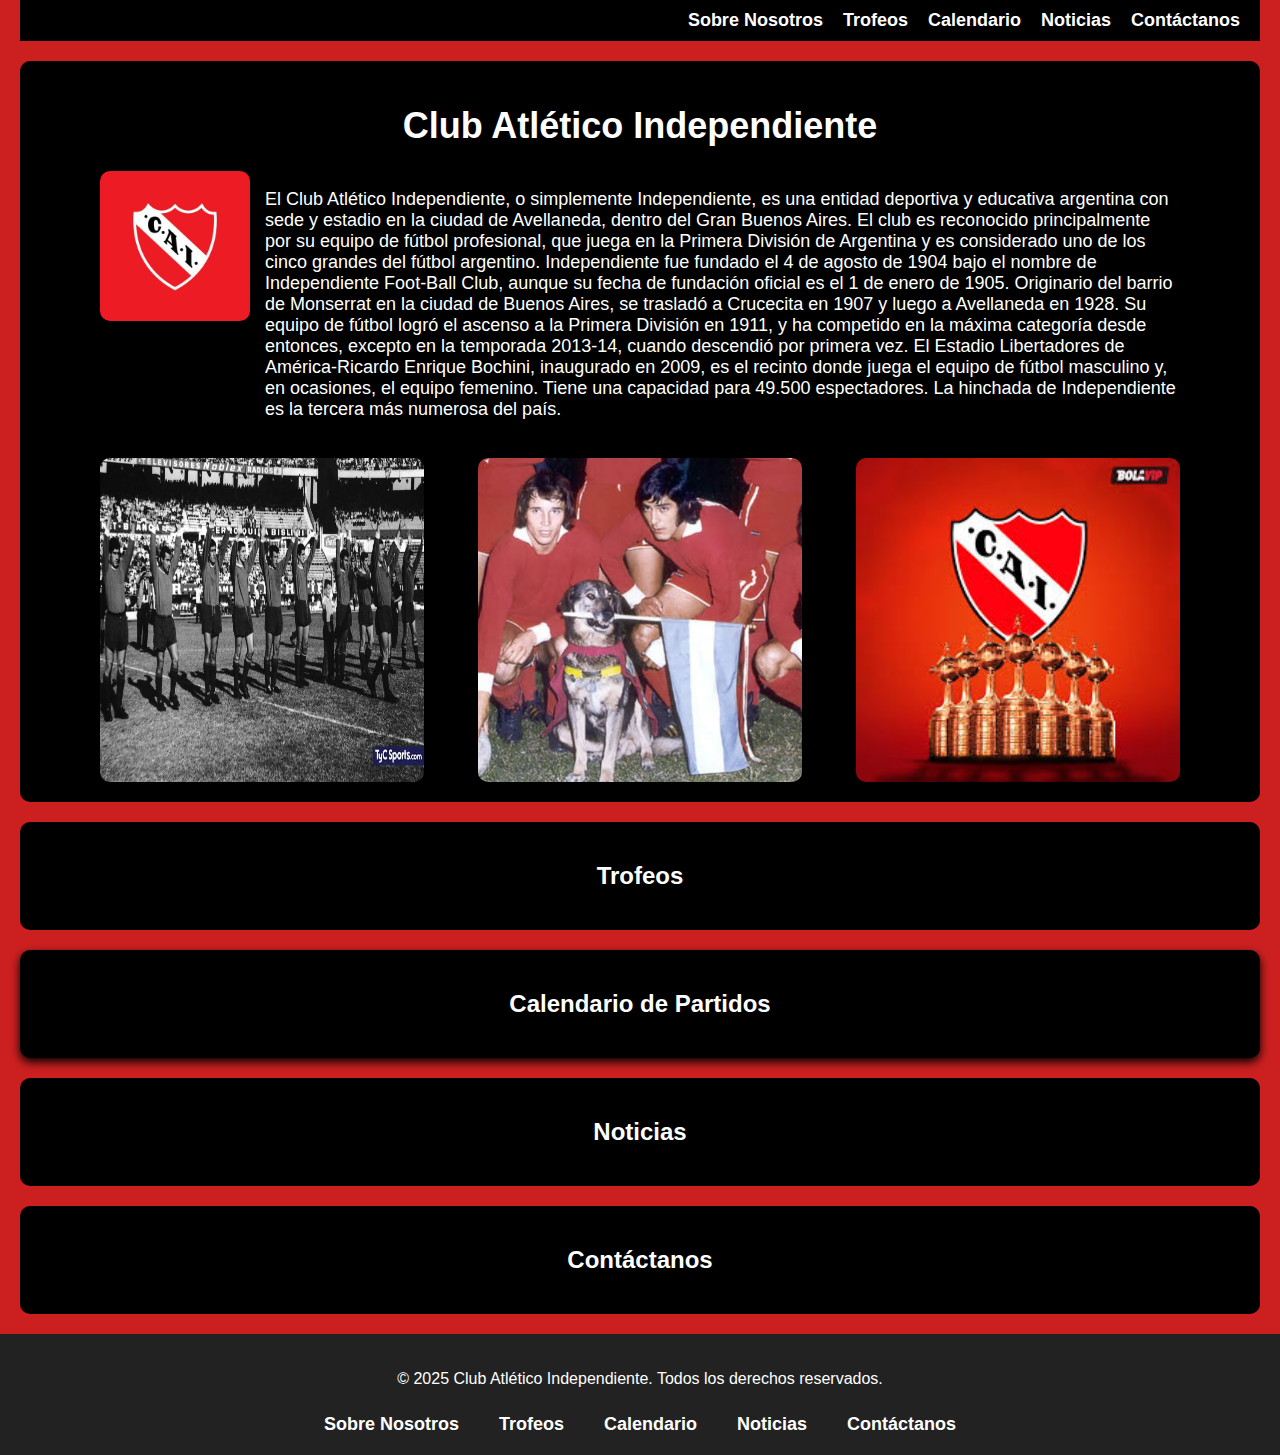
<file: index.html>
<!DOCTYPE html>
<html lang="es">
<head>
  <meta charset="UTF-8">
  <meta name="viewport" content="width=device-width, initial-scale=1.0">
  <title>Club Atlético Independiente</title>
  <link rel="stylesheet" href="style.css">
  <!-- Google tag (gtag.js) -->
  <script async src="https://www.googletagmanager.com/gtag/js?id=G-3252NCSRQ7"></script>
  <script>
    window.dataLayer = window.dataLayer || [];
    function gtag(){dataLayer.push(arguments);}
    gtag('js', new Date());
  
    gtag('config', 'G-3252NCSRQ7');
  </script>
</head>
<body>
  <header>
    <div class="logo"></div>
    <nav>
      <a href="#sobreNosotros">Sobre Nosotros</a>
      <a href="#trofeos">Trofeos</a>
      <a href="#calendario">Calendario</a>
      <a href="#noticias">Noticias</a>
      <a href="#contacto">Contáctanos</a>
    </nav>
  </header>
  
  <main>
        <section id="sobreNosotros">
      <h1>Club Atlético Independiente</h1>
      <div class="section-content active">
        <div class="content">
          <img src="CAI.jpeg" alt="Escudo de Independiente" class="cai-image">
          <p>
            El Club Atlético Independiente, o simplemente Independiente, es una entidad deportiva y educativa argentina con sede y estadio en la ciudad de Avellaneda, dentro del Gran Buenos Aires.  
            El club es reconocido principalmente por su equipo de fútbol profesional, que juega en la Primera División de Argentina y es considerado uno de los cinco grandes del fútbol argentino.  
            Independiente fue fundado el 4 de agosto de 1904 bajo el nombre de Independiente Foot-Ball Club, aunque su fecha de fundación oficial es el 1 de enero de 1905.  
            Originario del barrio de Monserrat en la ciudad de Buenos Aires, se trasladó a Crucecita en 1907 y luego a Avellaneda en 1928.  
            Su equipo de fútbol logró el ascenso a la Primera División en 1911, y ha competido en la máxima categoría desde entonces, excepto en la temporada 2013-14, cuando descendió por primera vez.  
            El Estadio Libertadores de América-Ricardo Enrique Bochini, inaugurado en 2009, es el recinto donde juega el equipo de fútbol masculino y, en ocasiones, el equipo femenino.  
            Tiene una capacidad para 49.500 espectadores. La hinchada de Independiente es la tercera más numerosa del país.
          </p>
        </div>

        <div class="image-gallery">
          <img src="fundacion.jpeg" alt="Fundación de Independiente">
          <img src="perro.jpeg" alt="Mascota de Independiente">
          <img src="libertadores.jpeg" alt="Independiente y la Libertadores">
        </div>
      </div>
    </section>

    <section id="trofeos">
      <h2>Trofeos</h2>
      <div class="section-content">
        <p>
          El Club Atlético Independiente ha obtenido numerosos títulos nacionales e internacionales que lo han consagrado como uno de los clubes más grandes de América y del mundo.  
          Entre sus logros más destacados se encuentran:
        </p>
        <ul class="trofeos-info">
          <li>
            <strong>7 Copas Libertadores:</strong> Independiente ostenta el récord de más Copas Libertadores ganadas, con títulos en los años 1964, 1965, 1972, 1973, 1974, 1975 y 1984. La racha de cuatro títulos consecutivos (1972-1975) es una hazaña que no ha sido igualada por ningún otro club.
          </li>
          <li>
            <strong>2 Copas Intercontinentales:</strong> El club ha ganado dos Copas Intercontinentales, en 1973 (venciendo a Juventus) y en 1984 (venciendo a Liverpool), consolidando su reputación internacional.
          </li>
          <li>
            <strong>2 Copas Sudamericanas:</strong> Independiente se coronó campeón de la Copa Sudamericana en 2010 y 2017, reafirmando su dominio a nivel continental.
          </li>
          <li>
            <strong>1 Recopa Sudamericana:</strong> El club se coronó campeón de la Recopa Sudamericana en 1995.
          </li>
          <li>
            <strong>16 Campeonatos de Primera División:</strong> Independiente ha ganado numerosos campeonatos de liga a nivel nacional, siendo uno de los equipos más laureados de Argentina.
          </li>
          <li>
            <strong>Otros títulos internacionales:</strong> El club ha ganado varias competencias adicionales, incluyendo la Copa Suruga Bank (2018), Copas Interamericanas y Copas Aldao.
          </li>
        </ul>
        

        <div class="trofeos-gallery">
          <img src="libertadores1.jpeg" alt="Copa Libertadores">
          <img src="sudamericana.jpeg" alt="Copa Sudamericana">
          <img src="recopa94.jpeg" alt="Recopa Sudamericana">
        </div>
      </div>
    </section>
    
    <section id="calendario">
      <h2>Calendario de Partidos</h2>
      <div class="section-content">
        <ul class="partidos">
          <li><strong>Sábado 8/2 - 20:15</strong> - River <span>-</span> Independiente</li>
          <li><strong>Miércoles 12/2 - 19:15</strong> - Independiente <span>-</span> Vélez</li>
          <li><strong>Lunes 17/12 - 19:15</strong> - Platense <span>-</span> Independiente</li>
          <li><strong>Sábado 22/2 - 17:00</strong> - Independiente <span>-</span> Instituto</li>
          <li><strong>Domingo 2/3 - 21:00</strong> - Banfield <span>-</span> Independiente</li>
          <li><strong>Sábado 8/3 - 17:00</strong> - San Lorenzo <span>-</span> Independiente</li>
          <li><strong>Domingo 16/3 - 16:00</strong> - Independiente <span>-</span> Racing</li>
        </ul>
      </div>
    </section>

    <section id="noticias">
      <h2>Noticias</h2>
      <div class="section-content">
        <ul class="noticias-list">
          <li>
            <a href="#" data-url="https://www.tycsports.com/liga-profesional-de-futbol/independiente-vs-gimnasia-en-vivo-hora-donde-ver-y-formaciones-id632109.html" class="news-link">
              Independiente vence a Gimnasia y se afinza en la punta del grupo B
            </a>
          </li>
          <li>
            <a href="#" data-url="https://www.ole.com.ar/independiente/independiente-estadio-proyecto-rojo-ampliacion-cancha_0_R2XPrDIlMU.html" class="news-link">
              Independiente planea aumentar la capacidad del estadio
            </a>
          </li>
          <li>
            <a href="#" data-url="https://tntsports.com.ar/ligaprofesional/vaccari-picanteo-a-river-antes-del-clasico-me-estan-20250203-0004.html" class="news-link">
              Vaccari expresa la llegada del clásico contra River con ansias
            </a>
          </li>
        </ul>
        <div class="news-container">
          <iframe id="news-frame" src="" frameborder="0"></iframe>
        </div>
      </div>
    </section>
   
    <section id="contacto">
      <h2>Contáctanos</h2>
      <div class="section-content">
        <p>
          Para más información, contáctanos a través del siguiente correo: 
          <a href="mailto:contacto@independiente.com">contacto@independiente.com</a>
        </p>
      </div>
    </section>
  </main>
  
  <footer>
    <div class="container">
      <p>&copy; 2025 Club Atlético Independiente. Todos los derechos reservados.</p>
      <nav>
        <a href="#sobreNosotros">Sobre Nosotros</a>
        <a href="#trofeos">Trofeos</a>
        <a href="#calendario">Calendario</a>
        <a href="#noticias">Noticias</a>
        <a href="#contacto">Contáctanos</a>
      </nav>
    </div>
  </footer>
  
  <script>
    document.querySelectorAll('.news-link').forEach(link => {
      link.addEventListener('click', function(e) {
        e.preventDefault();
        const url = this.getAttribute('data-url');
        document.getElementById('news-frame').src = url;
        document.getElementById('news-frame').scrollIntoView({ behavior: 'smooth' });
      });
    });

    document.querySelectorAll('section').forEach(section => {
      const header = section.querySelector('h1, h2');
      const content = section.querySelector('.section-content');
  
      if (section.id !== 'sobreNosotros') {
        content.classList.remove('active');
      }
      header.style.cursor = 'pointer';
      header.addEventListener('click', () => {
        content.classList.toggle('active');
      });
    });

    document.querySelectorAll('nav a[href^="#"]').forEach(link => {
      link.addEventListener('click', function(e) {

        const targetId = this.getAttribute('href').substring(1);
        const targetSection = document.getElementById(targetId);
        if (targetSection) {
          const content = targetSection.querySelector('.section-content');
          if (content && !content.classList.contains('active')) {
            content.classList.add('active');
          }

          targetSection.scrollIntoView({ behavior: 'smooth' });
        }
      });
    });
  </script>
</body>
</html>
</file>
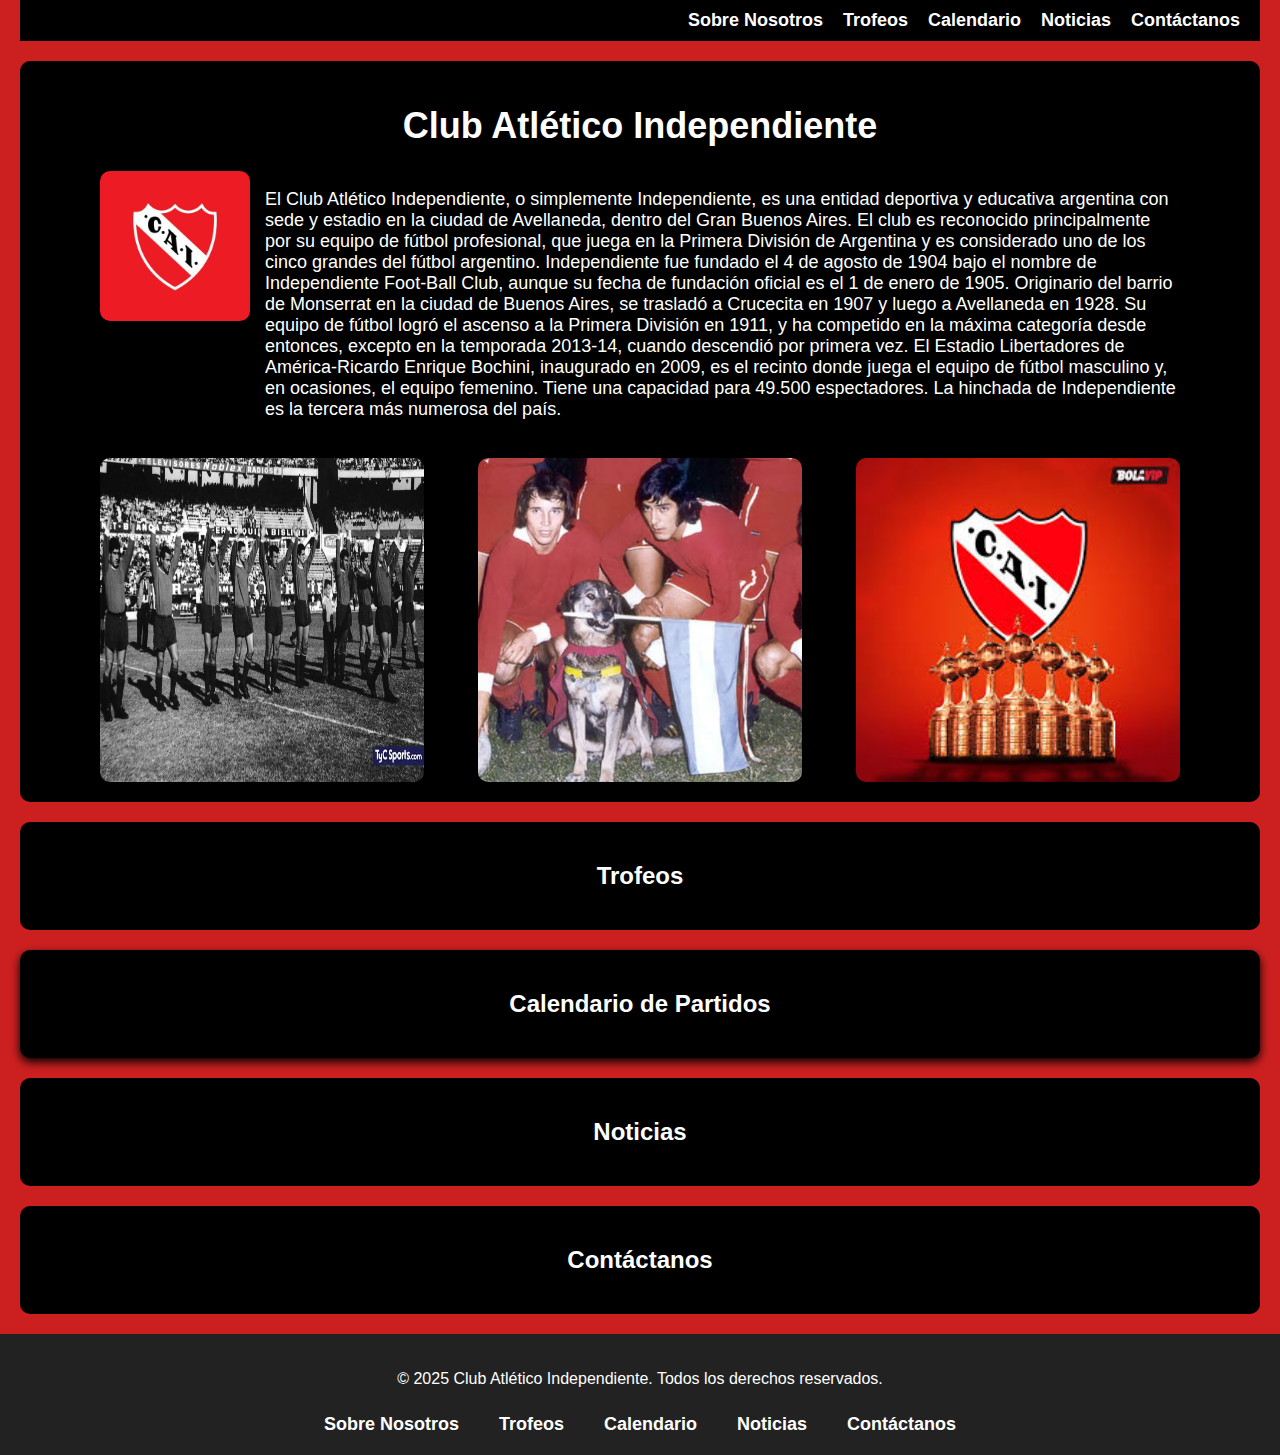
<file: Mi pimer proyecto/index.html>
<!DOCTYPE html>
<html lang="es">
<head>
  <meta charset="UTF-8">
  <meta name="viewport" content="width=device-width, initial-scale=1.0">
  <title>Club Atlético Independiente</title>
  <link rel="stylesheet" href="style.css">
</head>
<body>
  <header>
    <div class="logo"></div>
    <nav>
      <a href="#sobreNosotros">Sobre Nosotros</a>
      <a href="#trofeos">Trofeos</a>
      <a href="#calendario">Calendario</a>
      <a href="#noticias">Noticias</a>
      <a href="#contacto">Contáctanos</a>
    </nav>
  </header>
  
  <main>
        <section id="sobreNosotros">
      <h1>Club Atlético Independiente</h1>
      <div class="section-content active">
        <div class="content">
          <img src="CAI.jpeg" alt="Escudo de Independiente" class="cai-image">
          <p>
            El Club Atlético Independiente, o simplemente Independiente, es una entidad deportiva y educativa argentina con sede y estadio en la ciudad de Avellaneda, dentro del Gran Buenos Aires.  
            El club es reconocido principalmente por su equipo de fútbol profesional, que juega en la Primera División de Argentina y es considerado uno de los cinco grandes del fútbol argentino.  
            Independiente fue fundado el 4 de agosto de 1904 bajo el nombre de Independiente Foot-Ball Club, aunque su fecha de fundación oficial es el 1 de enero de 1905.  
            Originario del barrio de Monserrat en la ciudad de Buenos Aires, se trasladó a Crucecita en 1907 y luego a Avellaneda en 1928.  
            Su equipo de fútbol logró el ascenso a la Primera División en 1911, y ha competido en la máxima categoría desde entonces, excepto en la temporada 2013-14, cuando descendió por primera vez.  
            El Estadio Libertadores de América-Ricardo Enrique Bochini, inaugurado en 2009, es el recinto donde juega el equipo de fútbol masculino y, en ocasiones, el equipo femenino.  
            Tiene una capacidad para 49.500 espectadores. La hinchada de Independiente es la tercera más numerosa del país.
          </p>
        </div>

        <div class="image-gallery">
          <img src="fundacion.jpeg" alt="Fundación de Independiente">
          <img src="Perro.jpeg" alt="Mascota de Independiente">
          <img src="libertadores.jpeg" alt="Independiente y la Libertadores">
        </div>
      </div>
    </section>

    <section id="trofeos">
      <h2>Trofeos</h2>
      <div class="section-content">
        <p>
          El Club Atlético Independiente ha obtenido numerosos títulos nacionales e internacionales que lo han consagrado como uno de los clubes más grandes de América y del mundo.  
          Entre sus logros más destacados se encuentran:
        </p>
        <ul class="trofeos-info">
          <li>
            <strong>7 Copas Libertadores:</strong> Independiente ostenta el récord de más Copas Libertadores ganadas, con títulos en los años 1964, 1965, 1972, 1973, 1974, 1975 y 1984. La racha de cuatro títulos consecutivos (1972-1975) es una hazaña que no ha sido igualada por ningún otro club.
          </li>
          <li>
            <strong>2 Copas Intercontinentales:</strong> El club ha ganado dos Copas Intercontinentales, en 1973 (venciendo a Juventus) y en 1984 (venciendo a Liverpool), consolidando su reputación internacional.
          </li>
          <li>
            <strong>2 Copas Sudamericanas:</strong> Independiente se coronó campeón de la Copa Sudamericana en 2010 y 2017, reafirmando su dominio a nivel continental.
          </li>
          <li>
            <strong>1 Recopa Sudamericana:</strong> El club se coronó campeón de la Recopa Sudamericana en 1995.
          </li>
          <li>
            <strong>16 Campeonatos de Primera División:</strong> Independiente ha ganado numerosos campeonatos de liga a nivel nacional, siendo uno de los equipos más laureados de Argentina.
          </li>
          <li>
            <strong>Otros títulos internacionales:</strong> El club ha ganado varias competencias adicionales, incluyendo la Copa Suruga Bank (2018), Copas Interamericanas y Copas Aldao.
          </li>
        </ul>
        

        <div class="trofeos-gallery">
          <img src="libertadores1.jpeg" alt="Copa Libertadores">
          <img src="sudamericana.jpeg" alt="Copa Sudamericana">
          <img src="recopa94.jpeg" alt="Recopa Sudamericana">
        </div>
      </div>
    </section>
    
    <section id="calendario">
      <h2>Calendario de Partidos</h2>
      <div class="section-content">
        <ul class="partidos">
          <li><strong>Sábado 8/2 - 20:15</strong> - River <span>-</span> Independiente</li>
          <li><strong>Miércoles 12/2 - 19:15</strong> - Independiente <span>-</span> Vélez</li>
          <li><strong>Lunes 17/12 - 19:15</strong> - Platense <span>-</span> Independiente</li>
          <li><strong>Sábado 22/2 - 17:00</strong> - Independiente <span>-</span> Instituto</li>
          <li><strong>Domingo 2/3 - 21:00</strong> - Banfield <span>-</span> Independiente</li>
          <li><strong>Sábado 8/3 - 17:00</strong> - San Lorenzo <span>-</span> Independiente</li>
          <li><strong>Domingo 16/3 - 16:00</strong> - Independiente <span>-</span> Racing</li>
        </ul>
      </div>
    </section>

    <section id="noticias">
      <h2>Noticias</h2>
      <div class="section-content">
        <ul class="noticias-list">
          <li>
            <a href="#" data-url="https://www.tycsports.com/liga-profesional-de-futbol/independiente-vs-gimnasia-en-vivo-hora-donde-ver-y-formaciones-id632109.html" class="news-link">
              Independiente vence a Gimnasia y se afinza en la punta del grupo B
            </a>
          </li>
          <li>
            <a href="#" data-url="https://www.ole.com.ar/independiente/independiente-estadio-proyecto-rojo-ampliacion-cancha_0_R2XPrDIlMU.html" class="news-link">
              Independiente planea aumentar la capacidad del estadio
            </a>
          </li>
          <li>
            <a href="#" data-url="https://tntsports.com.ar/ligaprofesional/vaccari-picanteo-a-river-antes-del-clasico-me-estan-20250203-0004.html" class="news-link">
              Vaccari expresa la llegada del clásico contra River con ansias
            </a>
          </li>
        </ul>
        <div class="news-container">
          <iframe id="news-frame" src="" frameborder="0"></iframe>
        </div>
      </div>
    </section>
   
    <section id="contacto">
      <h2>Contáctanos</h2>
      <div class="section-content">
        <p>
          Para más información, contáctanos a través del siguiente correo: 
          <a href="mailto:contacto@independiente.com">contacto@independiente.com</a>
        </p>
      </div>
    </section>
  </main>
  
  <footer>
    <div class="container">
      <p>&copy; 2025 Club Atlético Independiente. Todos los derechos reservados.</p>
      <nav>
        <a href="#sobreNosotros">Sobre Nosotros</a>
        <a href="#trofeos">Trofeos</a>
        <a href="#calendario">Calendario</a>
        <a href="#noticias">Noticias</a>
        <a href="#contacto">Contáctanos</a>
      </nav>
    </div>
  </footer>
  
  <script>
    document.querySelectorAll('.news-link').forEach(link => {
      link.addEventListener('click', function(e) {
        e.preventDefault();
        const url = this.getAttribute('data-url');
        document.getElementById('news-frame').src = url;
        document.getElementById('news-frame').scrollIntoView({ behavior: 'smooth' });
      });
    });

    document.querySelectorAll('section').forEach(section => {
      const header = section.querySelector('h1, h2');
      const content = section.querySelector('.section-content');
  
      if (section.id !== 'sobreNosotros') {
        content.classList.remove('active');
      }
      header.style.cursor = 'pointer';
      header.addEventListener('click', () => {
        content.classList.toggle('active');
      });
    });

    document.querySelectorAll('nav a[href^="#"]').forEach(link => {
      link.addEventListener('click', function(e) {

        const targetId = this.getAttribute('href').substring(1);
        const targetSection = document.getElementById(targetId);
        if (targetSection) {
          const content = targetSection.querySelector('.section-content');
          if (content && !content.classList.contains('active')) {
            content.classList.add('active');
          }

          targetSection.scrollIntoView({ behavior: 'smooth' });
        }
      });
    });
  </script>
</body>
</html>
</file>
<file: style.css>
body {
  background-color: #cc2020;
  color: white;
  font-family: Arial, sans-serif;
  margin: 0;
  padding: 0;
  text-align: center; 
}

header {
  display: flex;
  justify-content: space-between;
  align-items: center;
  padding: 10px 20px;
  background-color: rgb(0, 0, 0);
  max-width: 1200px;
  margin: 0 auto;
}

nav {
  display: flex;
  gap: 20px;
}

nav a {
  text-decoration: none;
  color: white;
  font-size: 18px;
  font-weight: bold;
}

nav a:hover {
  color: #ff0;
}

h1, h2 {
  color: #fff;
}

.section-content {
  max-height: 0;
  overflow: hidden;
  transition: max-height 0.5s ease;
  margin: 0 auto;
  width: 90%;
  text-align: left;
}

.section-content.active {
  max-height: 2000px; 
}

#sobreNosotros {
  background: rgb(0, 0, 0);
  padding: 20px;
  margin: 20px auto;
  border-radius: 10px;
  font-size: 18px;
  max-width: 1200px;
  position: relative;
  z-index: 10;
}

.content {
  display: flex;
  align-items: flex-start;
  justify-content: center;
}

.cai-image {
  width: 150px;
  height: auto;
  margin-right: 15px;
  border-radius: 10px;
}

.image-gallery {
  display: flex;
  justify-content: space-between;
  margin-top: 20px;
}

.image-gallery img {
  width: 30%;
  border-radius: 10px;
  box-shadow: 0 4px 6px rgb(0, 0, 0);
  transition: transform 0.3s ease-in-out;
}

.image-gallery img:hover {
  transform: scale(1.05);
}

#calendario {
  background-color: rgb(0, 0, 0);
  padding: 20px;
  margin: 20px auto;
  border-radius: 10px;
  box-shadow: 0 4px 10px rgb(0, 0, 0);
  max-width: 1200px;
}

#calendario h2 {
  text-align: center;
  font-size: 24px;
  margin-bottom: 20px;
}

.partidos {
  list-style: none;
  padding: 0;
  margin: 0;
  width: 100%;
}

.partidos li {
  display: grid;
  grid-template-columns: 200px 1fr 20px 1fr;
  gap: 10px;
  padding: 10px;
  border-bottom: 1px solid #fff;
  font-size: 18px;
  align-items: center;
}

.partidos li strong {
  text-align: left;
}

.partidos li span {
  text-align: center;
  width: 100%;
}


#trofeos {
  background-color: rgb(0, 0, 0);
  padding: 20px;
  margin: 20px auto;
  border-radius: 10px;
  max-width: 1200px;
}

#trofeos p {
  margin-bottom: 15px;
}

.trofeos-info {
  list-style: disc;
  margin-left: 20px;
  margin-bottom: 20px;
  font-size: 16px;
}

.trofeos-info li {
  margin-bottom: 10px;
}

.trofeos-gallery {
  display: flex;
  justify-content: space-between;
  margin-top: 20px;
}

.trofeos-gallery img {
  width: 30%;
  border-radius: 10px;
  box-shadow: 0 4px 6px rgb(0, 0, 0);
  transition: transform 0.3s ease-in-out;
}

.trofeos-gallery img:hover {
  transform: scale(1.05);
}

#noticias {
  background-color: rgb(0, 0, 0);
  padding: 20px;
  margin: 20px auto;
  border-radius: 10px;
  max-width: 1200px;
}

#noticias h2 {
  text-align: center;
  margin-bottom: 20px;
  font-size: 24px;
}

.noticias-list {
  list-style: none;
  padding: 0;
  margin: 0 0 20px 0;
}

.noticias-list li {
  margin-bottom: 10px;
  font-size: 18px;
}

.noticias-list a {
  color: #ff0;
  text-decoration: none;
}

.noticias-list a:hover {
  text-decoration: underline;
}

.news-container {
  width: 100%;
  height: 800px;
  border: 1px solid #fff;
  border-radius: 10px;
  overflow: hidden;
  margin: 0 auto;
}

.news-container iframe {
  width: 100%;
  height: 100%;
  border: none;
}

#contacto {
  background-color: rgb(0, 0, 0);
  padding: 20px;
  margin: 20px auto;
  border-radius: 10px;
  max-width: 1200px;
}

footer {
  background-color: #222;
  color: white;
  text-align: center;
  padding: 20px 0;
  margin-top: 20px;
}

footer .container {
  display: flex;
  flex-direction: column;
  align-items: center;
  max-width: 1200px;
  margin: 0 auto;
}

footer nav {
  margin-top: 10px;
}

footer nav a {
  color: white;
  margin: 0 10px;
}
</file>
<file: Mi pimer proyecto/style.css>
body {
  background-color: #cc2020;
  color: white;
  font-family: Arial, sans-serif;
  margin: 0;
  padding: 0;
  text-align: center; 
}

header {
  display: flex;
  justify-content: space-between;
  align-items: center;
  padding: 10px 20px;
  background-color: rgb(0, 0, 0);
  max-width: 1200px;
  margin: 0 auto;
}

nav {
  display: flex;
  gap: 20px;
}

nav a {
  text-decoration: none;
  color: white;
  font-size: 18px;
  font-weight: bold;
}

nav a:hover {
  color: #ff0;
}

h1, h2 {
  color: #fff;
}

.section-content {
  max-height: 0;
  overflow: hidden;
  transition: max-height 0.5s ease;
  margin: 0 auto;
  width: 90%;
  text-align: left;
}

.section-content.active {
  max-height: 2000px; 
}

#sobreNosotros {
  background: rgb(0, 0, 0);
  padding: 20px;
  margin: 20px auto;
  border-radius: 10px;
  font-size: 18px;
  max-width: 1200px;
  position: relative;
  z-index: 10;
}

.content {
  display: flex;
  align-items: flex-start;
  justify-content: center;
}

.cai-image {
  width: 150px;
  height: auto;
  margin-right: 15px;
  border-radius: 10px;
}

.image-gallery {
  display: flex;
  justify-content: space-between;
  margin-top: 20px;
}

.image-gallery img {
  width: 30%;
  border-radius: 10px;
  box-shadow: 0 4px 6px rgb(0, 0, 0);
  transition: transform 0.3s ease-in-out;
}

.image-gallery img:hover {
  transform: scale(1.05);
}

#calendario {
  background-color: rgb(0, 0, 0);
  padding: 20px;
  margin: 20px auto;
  border-radius: 10px;
  box-shadow: 0 4px 10px rgb(0, 0, 0);
  max-width: 1200px;
}

#calendario h2 {
  text-align: center;
  font-size: 24px;
  margin-bottom: 20px;
}

.partidos {
  list-style: none;
  padding: 0;
  margin: 0;
  width: 100%;
}

.partidos li {
  display: grid;
  grid-template-columns: 200px 1fr 20px 1fr;
  gap: 10px;
  padding: 10px;
  border-bottom: 1px solid #fff;
  font-size: 18px;
  align-items: center;
}

.partidos li strong {
  text-align: left;
}

.partidos li span {
  text-align: center;
  width: 100%;
}


#trofeos {
  background-color: rgb(0, 0, 0);
  padding: 20px;
  margin: 20px auto;
  border-radius: 10px;
  max-width: 1200px;
}

#trofeos p {
  margin-bottom: 15px;
}

.trofeos-info {
  list-style: disc;
  margin-left: 20px;
  margin-bottom: 20px;
  font-size: 16px;
}

.trofeos-info li {
  margin-bottom: 10px;
}

.trofeos-gallery {
  display: flex;
  justify-content: space-between;
  margin-top: 20px;
}

.trofeos-gallery img {
  width: 30%;
  border-radius: 10px;
  box-shadow: 0 4px 6px rgb(0, 0, 0);
  transition: transform 0.3s ease-in-out;
}

.trofeos-gallery img:hover {
  transform: scale(1.05);
}

#noticias {
  background-color: rgb(0, 0, 0);
  padding: 20px;
  margin: 20px auto;
  border-radius: 10px;
  max-width: 1200px;
}

#noticias h2 {
  text-align: center;
  margin-bottom: 20px;
  font-size: 24px;
}

.noticias-list {
  list-style: none;
  padding: 0;
  margin: 0 0 20px 0;
}

.noticias-list li {
  margin-bottom: 10px;
  font-size: 18px;
}

.noticias-list a {
  color: #ff0;
  text-decoration: none;
}

.noticias-list a:hover {
  text-decoration: underline;
}

.news-container {
  width: 100%;
  height: 800px;
  border: 1px solid #fff;
  border-radius: 10px;
  overflow: hidden;
  margin: 0 auto;
}

.news-container iframe {
  width: 100%;
  height: 100%;
  border: none;
}

#contacto {
  background-color: rgb(0, 0, 0);
  padding: 20px;
  margin: 20px auto;
  border-radius: 10px;
  max-width: 1200px;
}

footer {
  background-color: #222;
  color: white;
  text-align: center;
  padding: 20px 0;
  margin-top: 20px;
}

footer .container {
  display: flex;
  flex-direction: column;
  align-items: center;
  max-width: 1200px;
  margin: 0 auto;
}

footer nav {
  margin-top: 10px;
}

footer nav a {
  color: white;
  margin: 0 10px;
}
</file>
